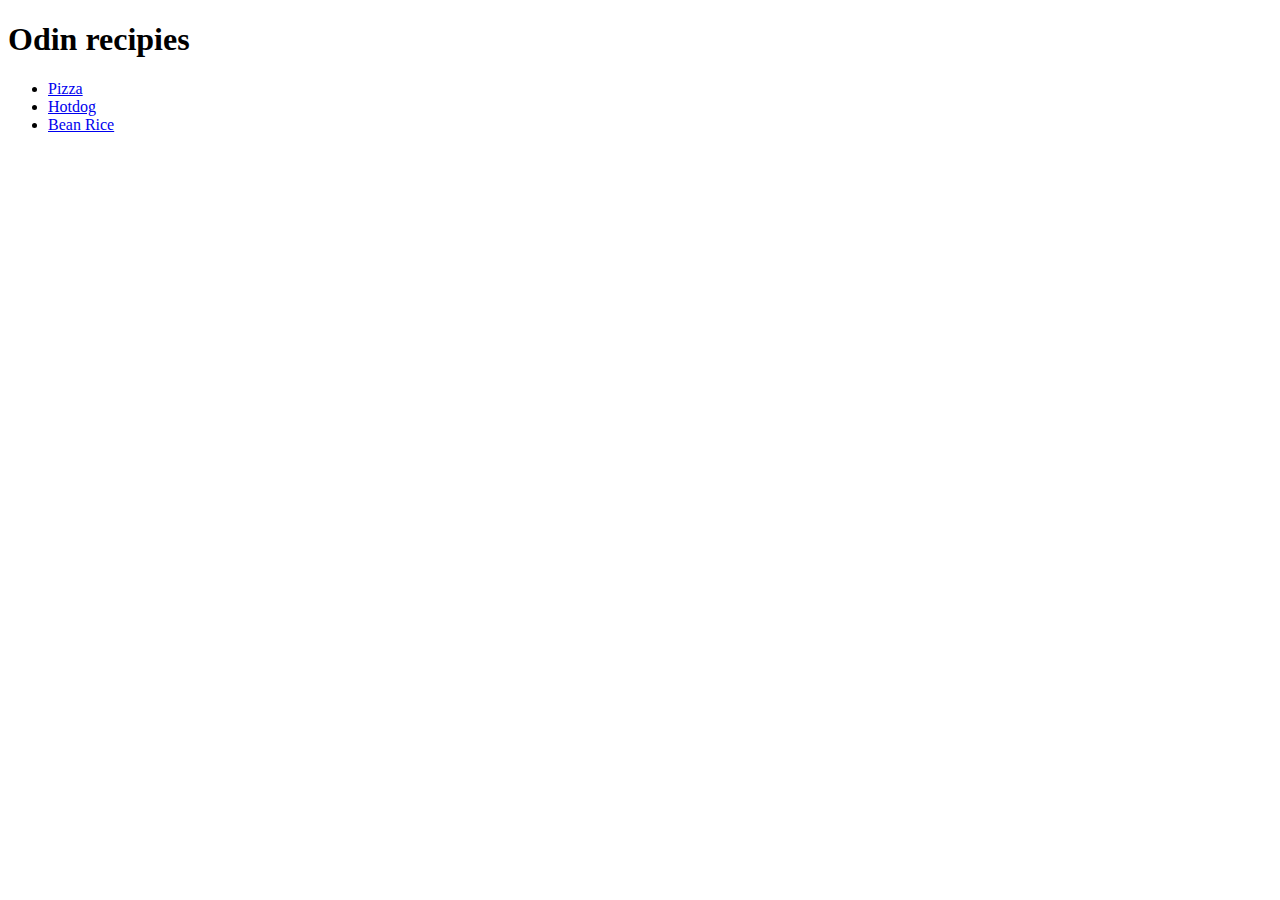
<file: index.html>
<!DOCTYPE html>
<html lang="en">
<head>
    <meta charset="UTF-8">
    <meta http-equiv="X-UA-Compatible" content="IE=edge">
    <meta name="viewport" content="width=device-width, initial-scale=1.0">
    <title>Document</title>
</head>
<body>
    <h1>Odin recipies</h1>
    <ul>
            <li><a href="recipies/pizza.html">Pizza</a></li>
            <li><a href="recipies/hotdog.html">Hotdog</a></li>
            <li><a href="recipies/beanrice.html">Bean Rice</a></li>
    </ul>
    
</body>
</html>
</file>
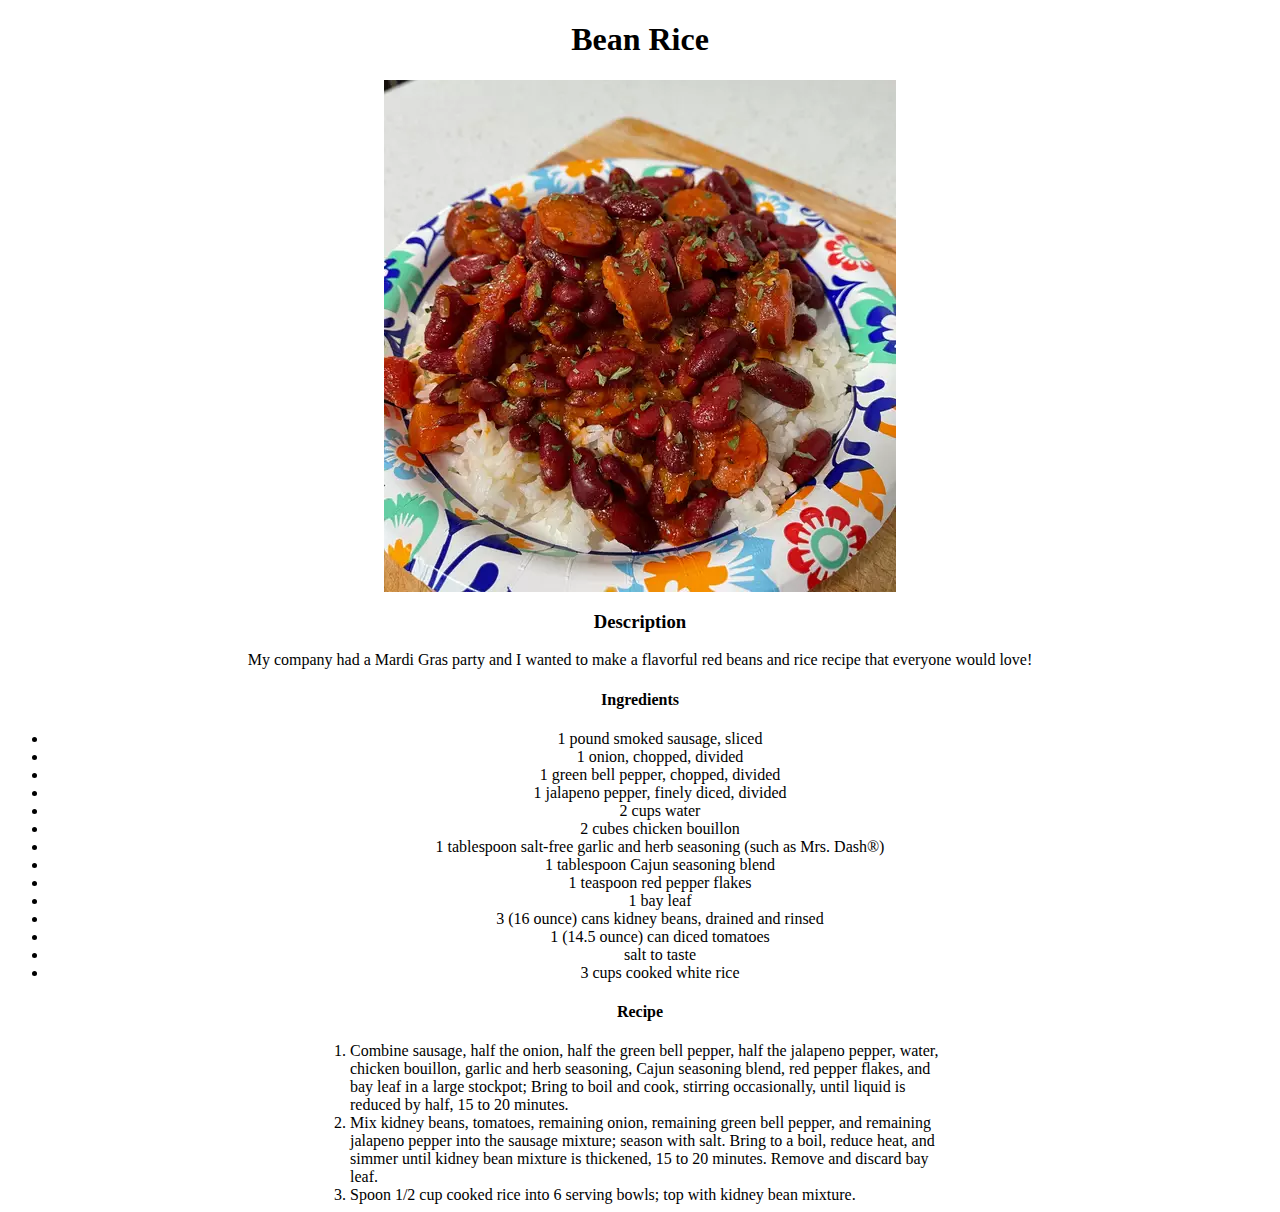
<file: recipies/beanrice.html>
<!DOCTYPE html>
<html lang="en">


<head>
    <meta charset="UTF-8">
    <meta http-equiv="X-UA-Compatible" content="IE=edge">
    <meta name="viewport" content="width=device-width, initial-scale=1.0">
    <link type="text/css" rel="stylesheet" href="styles.css" />
    <title>Document</title>
</head>
<body>
    <div>
    <h1>Bean Rice</h1>
    <img src="beanricepic.webp" alt="bean rice" class="center">
    <h3>Description</h3>
        <p>My company had a Mardi Gras party and I wanted to make a flavorful red beans and rice recipe that everyone would love!</p>
    <h4>Ingredients</h4>
        <ul>
                <li>1 pound smoked sausage, sliced</li>
                <li>1 onion, chopped, divided</li>
                <li>1 green bell pepper, chopped, divided</li>
                <li>1 jalapeno pepper, finely diced, divided</li>
                <li>2 cups water</li>
                <li>2 cubes chicken bouillon</li>
                <li>1 tablespoon salt-free garlic and herb seasoning (such as Mrs. Dash®)</li>
                <li>1 tablespoon Cajun seasoning blend</li>
                <li>1 teaspoon red pepper flakes</li>
                <li>1 bay leaf</li>
                <li>3 (16 ounce) cans kidney beans, drained and rinsed</li>
                <li>1 (14.5 ounce) can diced tomatoes</li>
                <li>salt to taste</li>
                <li>3 cups cooked white rice</li>
        </ul>
    <h4>Recipe</h4>
        <ol class="recipe-list">
                <li>Combine sausage, half the onion, half the green bell pepper, half the jalapeno pepper, water, chicken bouillon, garlic and herb seasoning, Cajun seasoning blend, red pepper flakes, and bay leaf in a large stockpot; Bring to boil and cook, stirring occasionally, until liquid is reduced by half, 15 to 20 minutes.</li>
                <li>Mix kidney beans, tomatoes, remaining onion, remaining green bell pepper, and remaining jalapeno pepper into the sausage mixture; season with salt. Bring to a boil, reduce heat, and simmer until kidney bean mixture is thickened, 15 to 20 minutes. Remove and discard bay leaf.</li>
                <li>Spoon 1/2 cup cooked rice into 6 serving bowls; top with kidney bean mixture.</li>
        </ol>
    </div>
</body>
</html>
</file>
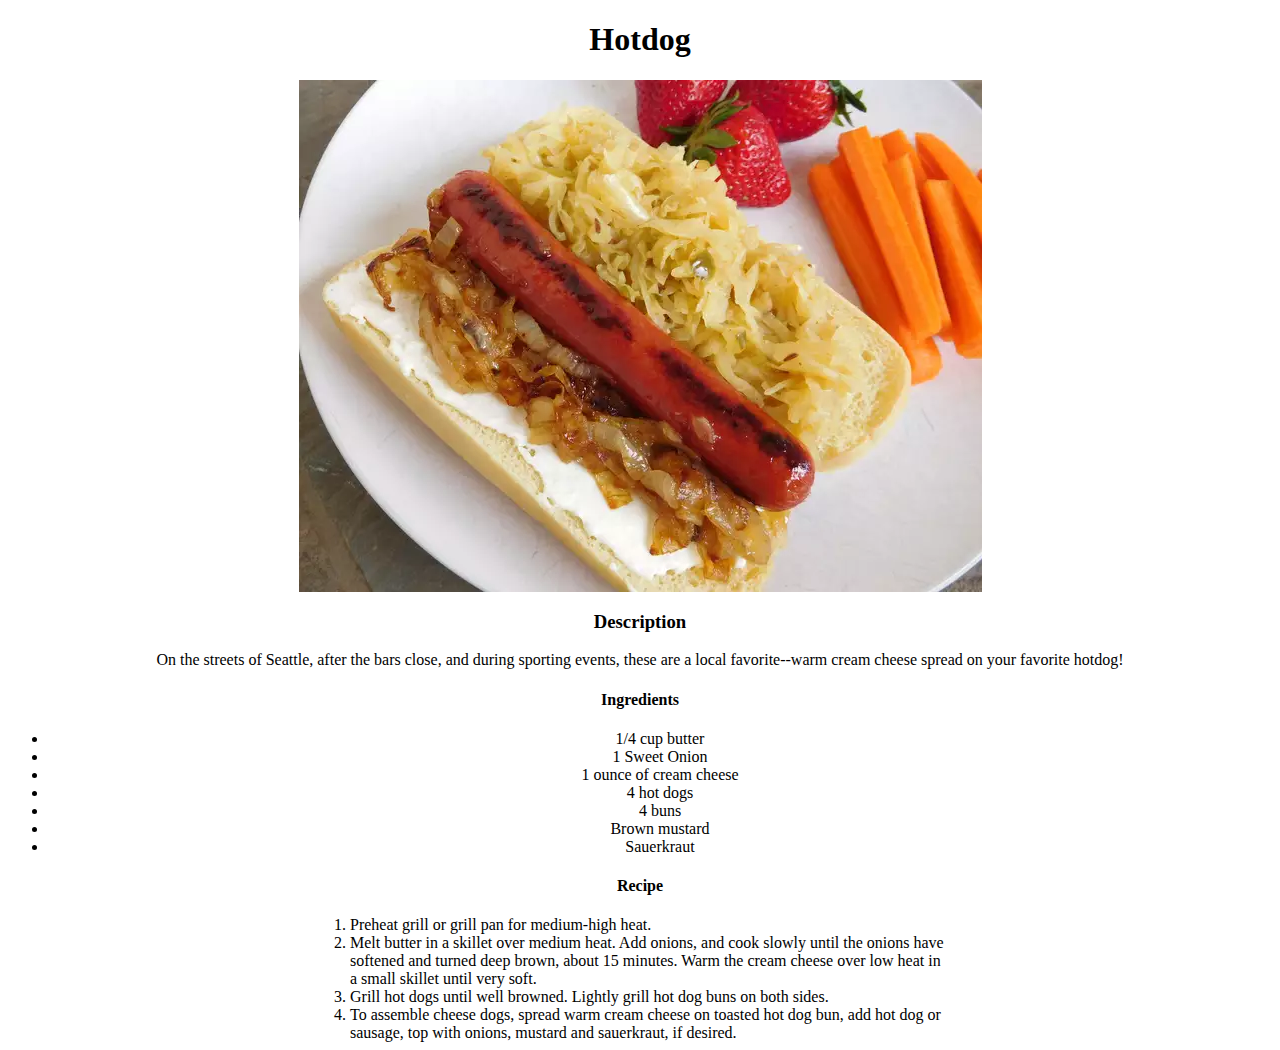
<file: recipies/hotdog.html>
<!DOCTYPE html>
<html lang="en">
<head>
    <meta charset="UTF-8">
    <meta http-equiv="X-UA-Compatible" content="IE=edge">
    <meta name="viewport" content="width=device-width, initial-scale=1.0">
    <link rel="stylesheet" type="text/css" href="styles.css" />
    <title>Document</title>
   
</head>
<body>
    <div>
    <h1>Hotdog</h1>
<img src="hotdogpic.webp" alt="hotdog" class="center">
<h3>Description</h3>
    <p>On the streets of Seattle, after the bars close, and during sporting events, these are a local favorite--warm cream cheese spread on your favorite hotdog!</p>
<h4>Ingredients</h4>
    <ul>
        <li>1/4 cup butter</li>
        <li>1 Sweet Onion</li>
        <li>1 ounce of cream cheese</li>
        <li>4 hot dogs</li>
        <li>4 buns</li>
        <li>Brown mustard</li>
        <li>Sauerkraut</li>
    </ul>
<h4>Recipe</h4>
    <ol class="recipe-list">
        <li>Preheat grill or grill pan for medium-high heat.</li>
        <li>Melt butter in a skillet over medium heat. Add onions, and cook slowly until the onions have softened and turned deep brown, about 15 minutes. Warm the cream cheese over low heat in a small skillet until very soft.</li>
        <li>Grill hot dogs until well browned. Lightly grill hot dog buns on both sides.</li>
        <li>To assemble cheese dogs, spread warm cream cheese on toasted hot dog bun, add hot dog or sausage, top with onions, mustard and sauerkraut, if desired.</li>
    </ol>
</div>
</body>
</html>
</file>
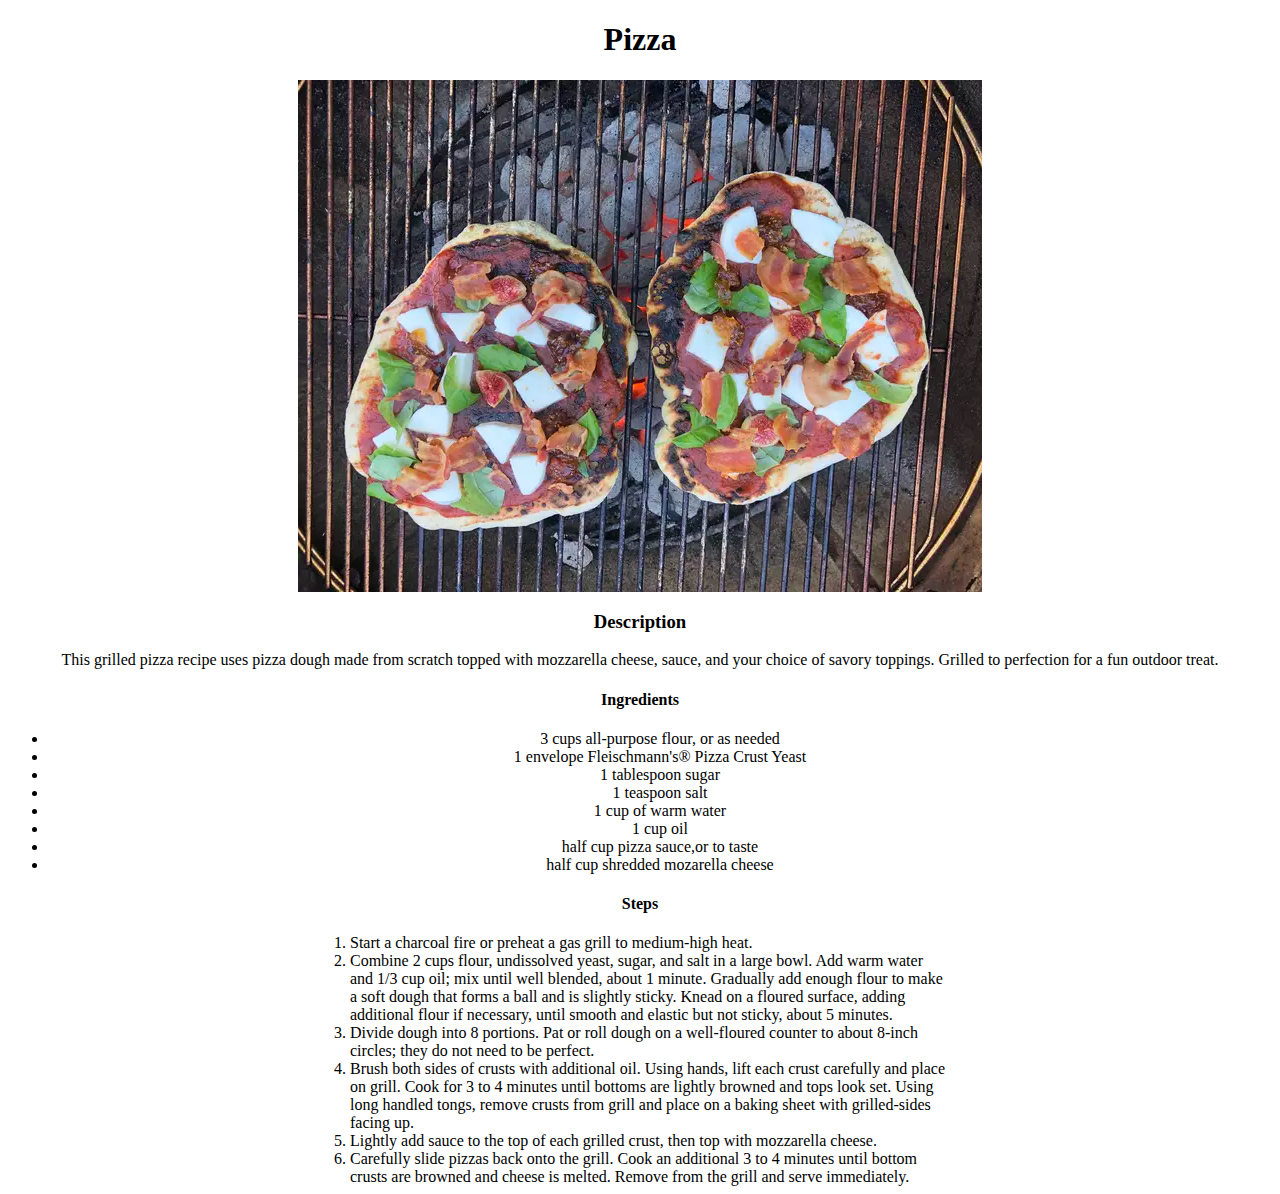
<file: recipies/pizza.html>
<!DOCTYPE html>
<html lang="en">
   
<head>
    <meta charset="UTF-8">
    <meta http-equiv="X-UA-Compatible" content="IE=edge">
    <meta name="viewport" content="width=device-width, initial-scale=1.0">
    <link rel="stylesheet" type="text/css" href="styles.css" />
    <title>Document</title>
</head>

<body>
    <div>
    <h1>Pizza</h1>
    <img src="image.webp" alt="pizza" class="center">
    <h3>Description</h3>
    <p>This grilled pizza recipe uses pizza dough made from scratch topped with mozzarella cheese, sauce, and your choice of savory toppings. Grilled to perfection for a fun outdoor treat.</p>
    <h4>Ingredients</h4>
    <ul>
        <li>3 cups all-purpose flour, or as needed</li>
        <li>1 envelope Fleischmann's® Pizza Crust Yeast</li>
        <li>1 tablespoon sugar</li>
        <li>1 teaspoon salt</li>
        <li>1 cup of warm water</li>
        <li>1 cup oil</li>
        <li>half cup pizza sauce,or to taste</li>
        <li>half cup shredded mozarella cheese</li>
    </ul>
    <h4>Steps</h4>
    <ol class="recipe-list">
        <li>Start a charcoal fire or preheat a gas grill to medium-high heat.</li>
        <li>Combine 2 cups flour, undissolved yeast, sugar, and salt in a large bowl. Add warm water and 1/3 cup oil; mix until well blended, about 1 minute. Gradually add enough flour to make a soft dough that forms a ball and is slightly sticky. Knead on a floured surface, adding additional flour if necessary, until smooth and elastic but not sticky, about 5 minutes.</li>
        <li>Divide dough into 8 portions. Pat or roll dough on a well-floured counter to about 8-inch circles; they do not need to be perfect.</li>
        <li>Brush both sides of crusts with additional oil. Using hands, lift each crust carefully and place on grill. Cook for 3 to 4 minutes until bottoms are lightly browned and tops look set. Using long handled tongs, remove crusts from grill and place on a baking sheet with grilled-sides facing up.</li>
        <li>Lightly add sauce to the top of each grilled crust, then top with mozzarella cheese.</li>
        <li>Carefully slide pizzas back onto the grill. Cook an additional 3 to 4 minutes until bottom crusts are browned and cheese is melted. Remove from the grill and serve immediately.
        </li>
    </ol>
</div>
</body>
</html>
</file>
<file: recipies/styles.css>
h1 {text-align: center;}       
div {text-align: center;}
        
img {
  display: block;
  margin-left: auto;
  margin-right: auto;
}
.recipe-list {
        text-align: left; /* Set the text alignment to left for the list */
        max-width: 600px; /* Optional: Limit the width of the recipe list for better readability */
        margin: 0 auto; /* Optional: Center the recipe list within its container */
        padding-left: 20px; /* Optional: Add some left padding for better indentation */
    }
</file>
